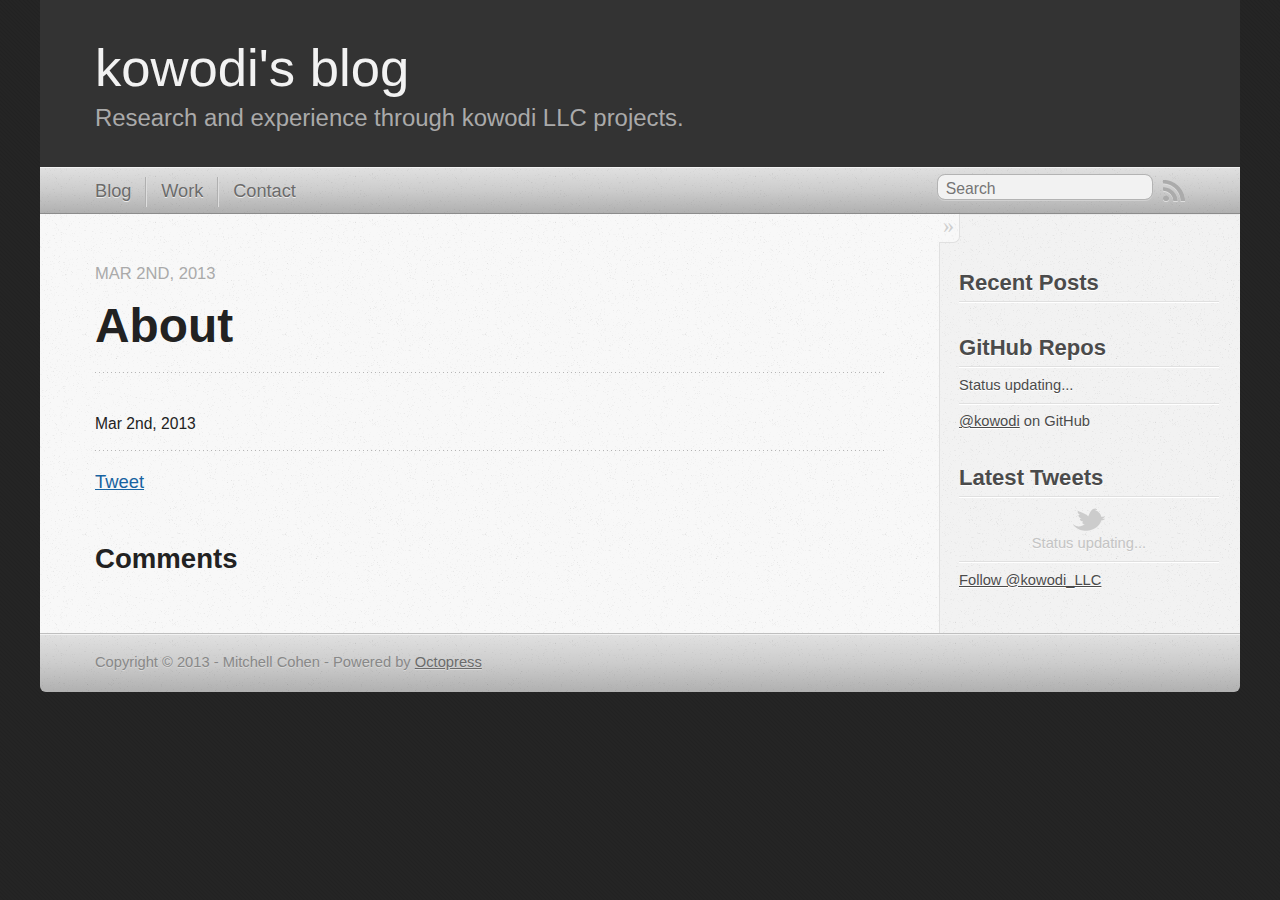
<file: about/index.html>
<!DOCTYPE html>
<!--[if IEMobile 7 ]><html class="no-js iem7"><![endif]-->
<!--[if lt IE 9]><html class="no-js lte-ie8"><![endif]-->
<!--[if (gt IE 8)|(gt IEMobile 7)|!(IEMobile)|!(IE)]><!--><html class="no-js" lang="en"><!--<![endif]-->
<head>
  <meta charset="utf-8">
  <title>about - kowodi's blog</title>
  <meta name="author" content="Mitchell Cohen">

  
  <meta name="description" content="About Mar 2nd, 2013 Mar 2nd, 2013 Tweet Comments Please enable JavaScript to view the comments powered by Disqus. Recent Posts GitHub Repos Status &hellip;">
  

  <!-- http://t.co/dKP3o1e -->
  <meta name="HandheldFriendly" content="True">
  <meta name="MobileOptimized" content="320">
  <meta name="viewport" content="width=device-width, initial-scale=1">

  
  <link rel="canonical" href="http://mac1175.github.com/blog/about/">
  <link href="/favicon.png" rel="icon">
  <link href="/stylesheets/screen.css" media="screen, projection" rel="stylesheet" type="text/css">
  <script src="/javascripts/modernizr-2.0.js"></script>
  <script src="/javascripts/ender.js"></script>
  <script src="/javascripts/octopress.js" type="text/javascript"></script>
  <link href="/atom.xml" rel="alternate" title="kowodi's blog" type="application/atom+xml">
  <!--Fonts from Google"s Web font directory at http://google.com/webfonts -->
<link href='http://fonts.googleapis.com/css?family=Source+Sans+Pro' rel='stylesheet' type='text/css'>
  
  <script type="text/javascript">
    var _gaq = _gaq || [];
    _gaq.push(['_setAccount', 'UA-37659630-1']);
    _gaq.push(['_trackPageview']);

    (function() {
      var ga = document.createElement('script'); ga.type = 'text/javascript'; ga.async = true;
      ga.src = ('https:' == document.location.protocol ? 'https://ssl' : 'http://www') + '.google-analytics.com/ga.js';
      var s = document.getElementsByTagName('script')[0]; s.parentNode.insertBefore(ga, s);
    })();
  </script>


</head>

<body   >
  <header role="banner"><hgroup>
  <h1><a href="/">kowodi's blog</a></h1>
  
    <h2>Research and experience through kowodi LLC projects.</h2>
  
</hgroup>

</header>
  <nav role="navigation"><ul class="subscription" data-subscription="rss">
  <li><a href="/atom.xml" rel="subscribe-rss" title="subscribe via RSS">RSS</a></li>
  
</ul>
  
<form action="http://google.com/search" method="get">
  <fieldset role="search">
    <input type="hidden" name="q" value="site:mac1175.github.com/blog" />
    <input class="search" type="text" name="q" results="0" placeholder="Search"/>
  </fieldset>
</form>
  
<ul class="main-navigation">
  <li><a href="/">Blog</a></li>
  <li><a href="/work">Work</a></li>
  <li><a href="/contact">Contact</a></li>
</ul>

</nav>
  <div id="main">
    <div id="content">
      <div>
<article role="article">
  
  <header>
    <h1 class="entry-title">About</h1>
    <p class="meta">








  


<time datetime="2013-03-02T12:36:00-05:00" pubdate data-updated="true">Mar 2<span>nd</span>, 2013</time></p>
  </header>
  
  

  
    <footer>
      <p class="meta">
        
        








  


<time datetime="2013-03-02T12:36:00-05:00" pubdate data-updated="true">Mar 2<span>nd</span>, 2013</time>
        
      </p>
      
        <div class="sharing">
  
  <a href="http://twitter.com/share" class="twitter-share-button" data-url="http://mac1175.github.com/blog/about/index.html" data-via="kowodi_LLC" data-counturl="http://mac1175.github.com/blog/about/index.html" >Tweet</a>
  
  
  
</div>

      
    </footer>
  
</article>

  <section>
    <h1>Comments</h1>
    <div id="disqus_thread" aria-live="polite"><noscript>Please enable JavaScript to view the <a href="http://disqus.com/?ref_noscript">comments powered by Disqus.</a></noscript>
</div>
  </section>

</div>

<aside class="sidebar">
  
    <section>
  <h1>Recent Posts</h1>
  <ul id="recent_posts">
    
  </ul>
</section>

<section>
  <h1>GitHub Repos</h1>
  <ul id="gh_repos">
    <li class="loading">Status updating...</li>
  </ul>
  
  <a href="https://github.com/kowodi">@kowodi</a> on GitHub
  
  <script type="text/javascript">
    $.domReady(function(){
        if (!window.jXHR){
            var jxhr = document.createElement('script');
            jxhr.type = 'text/javascript';
            jxhr.src = '/javascripts/libs/jXHR.js';
            var s = document.getElementsByTagName('script')[0];
            s.parentNode.insertBefore(jxhr, s);
        }

        github.showRepos({
            user: 'kowodi',
            count: 0,
            skip_forks: true,
            target: '#gh_repos'
        });
    });
  </script>
  <script src="/javascripts/github.js" type="text/javascript"> </script>
</section>


<section>
  <h1>Latest Tweets</h1>
  <ul id="tweets">
    <li class="loading">Status updating...</li>
  </ul>
  <script type="text/javascript">
    $.domReady(function(){
      getTwitterFeed("kowodi_LLC", 4, false);
    });
  </script>
  <script src="/javascripts/twitter.js" type="text/javascript"> </script>
  
    <a href="http://twitter.com/kowodi_LLC" class="twitter-follow-button" data-show-count="false">Follow @kowodi_LLC</a>
  
</section>





  
</aside>


    </div>
  </div>
  <footer role="contentinfo"><p>
  Copyright &copy; 2013 - Mitchell Cohen -
  <span class="credit">Powered by <a href="http://octopress.org">Octopress</a></span>
</p>

</footer>
  

<script type="text/javascript">
      var disqus_shortname = 'kowodill';
      
        
        // var disqus_developer = 1;
        var disqus_identifier = 'http://mac1175.github.com/blog/about/index.html';
        var disqus_url = 'http://mac1175.github.com/blog/about/index.html';
        var disqus_script = 'embed.js';
      
    (function () {
      var dsq = document.createElement('script'); dsq.type = 'text/javascript'; dsq.async = true;
      dsq.src = 'http://' + disqus_shortname + '.disqus.com/' + disqus_script;
      (document.getElementsByTagName('head')[0] || document.getElementsByTagName('body')[0]).appendChild(dsq);
    }());
</script>







  <script type="text/javascript">
    (function(){
      var twitterWidgets = document.createElement('script');
      twitterWidgets.type = 'text/javascript';
      twitterWidgets.async = true;
      twitterWidgets.src = 'http://platform.twitter.com/widgets.js';
      document.getElementsByTagName('head')[0].appendChild(twitterWidgets);
    })();
  </script>





</body>
</html>
</file>
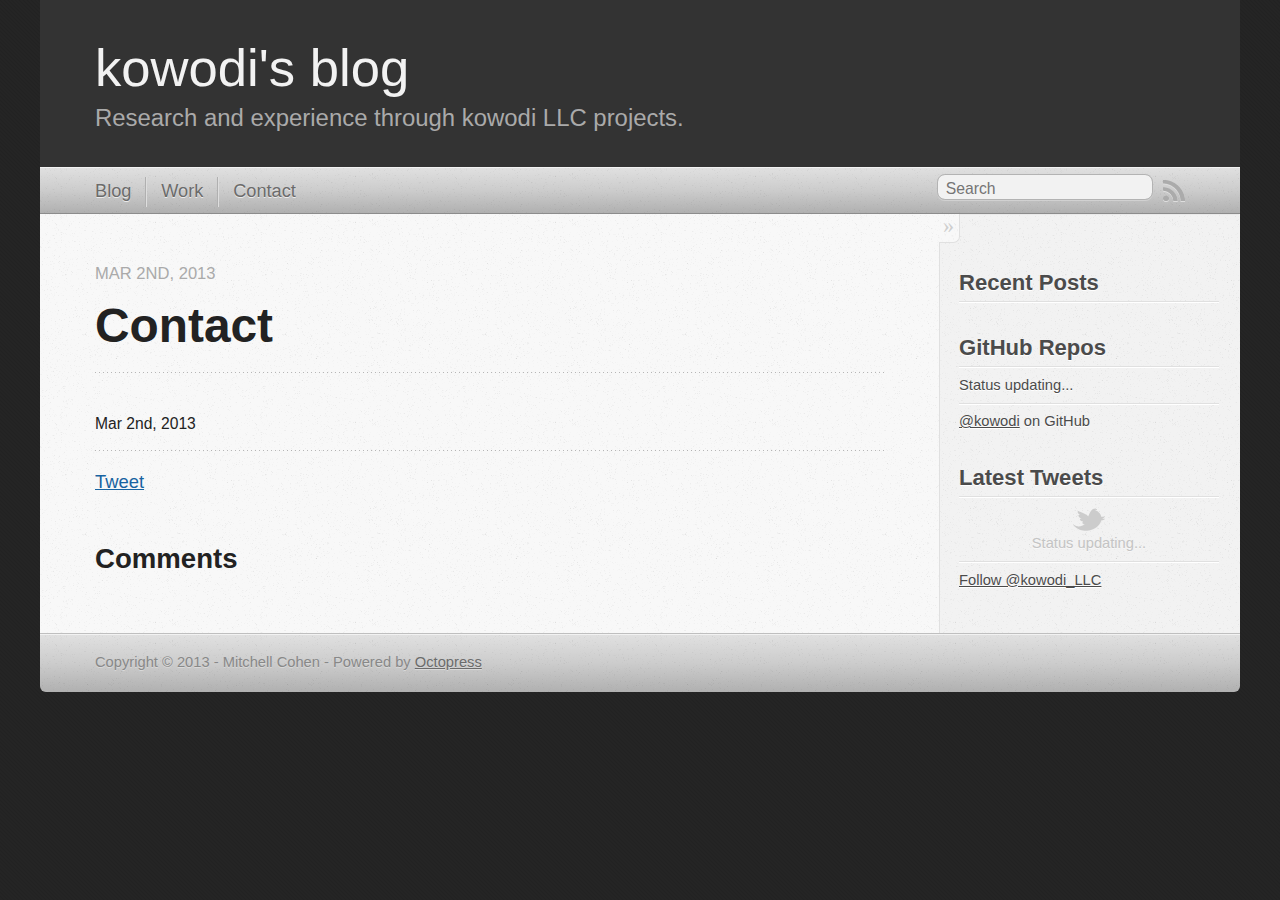
<file: contact/index.html>
<!DOCTYPE html>
<!--[if IEMobile 7 ]><html class="no-js iem7"><![endif]-->
<!--[if lt IE 9]><html class="no-js lte-ie8"><![endif]-->
<!--[if (gt IE 8)|(gt IEMobile 7)|!(IEMobile)|!(IE)]><!--><html class="no-js" lang="en"><!--<![endif]-->
<head>
  <meta charset="utf-8">
  <title>contact - kowodi's blog</title>
  <meta name="author" content="Mitchell Cohen">

  
  <meta name="description" content="Contact Mar 2nd, 2013 Mar 2nd, 2013 Tweet Comments Please enable JavaScript to view the comments powered by Disqus. Recent Posts GitHub Repos Status &hellip;">
  

  <!-- http://t.co/dKP3o1e -->
  <meta name="HandheldFriendly" content="True">
  <meta name="MobileOptimized" content="320">
  <meta name="viewport" content="width=device-width, initial-scale=1">

  
  <link rel="canonical" href="http://mac1175.github.com/blog/contact/">
  <link href="/favicon.png" rel="icon">
  <link href="/stylesheets/screen.css" media="screen, projection" rel="stylesheet" type="text/css">
  <script src="/javascripts/modernizr-2.0.js"></script>
  <script src="/javascripts/ender.js"></script>
  <script src="/javascripts/octopress.js" type="text/javascript"></script>
  <link href="/atom.xml" rel="alternate" title="kowodi's blog" type="application/atom+xml">
  <!--Fonts from Google"s Web font directory at http://google.com/webfonts -->
<link href='http://fonts.googleapis.com/css?family=Source+Sans+Pro' rel='stylesheet' type='text/css'>
  
  <script type="text/javascript">
    var _gaq = _gaq || [];
    _gaq.push(['_setAccount', 'UA-37659630-1']);
    _gaq.push(['_trackPageview']);

    (function() {
      var ga = document.createElement('script'); ga.type = 'text/javascript'; ga.async = true;
      ga.src = ('https:' == document.location.protocol ? 'https://ssl' : 'http://www') + '.google-analytics.com/ga.js';
      var s = document.getElementsByTagName('script')[0]; s.parentNode.insertBefore(ga, s);
    })();
  </script>


</head>

<body   >
  <header role="banner"><hgroup>
  <h1><a href="/">kowodi's blog</a></h1>
  
    <h2>Research and experience through kowodi LLC projects.</h2>
  
</hgroup>

</header>
  <nav role="navigation"><ul class="subscription" data-subscription="rss">
  <li><a href="/atom.xml" rel="subscribe-rss" title="subscribe via RSS">RSS</a></li>
  
</ul>
  
<form action="http://google.com/search" method="get">
  <fieldset role="search">
    <input type="hidden" name="q" value="site:mac1175.github.com/blog" />
    <input class="search" type="text" name="q" results="0" placeholder="Search"/>
  </fieldset>
</form>
  
<ul class="main-navigation">
  <li><a href="/">Blog</a></li>
  <li><a href="/work">Work</a></li>
  <li><a href="/contact">Contact</a></li>
</ul>

</nav>
  <div id="main">
    <div id="content">
      <div>
<article role="article">
  
  <header>
    <h1 class="entry-title">Contact</h1>
    <p class="meta">








  


<time datetime="2013-03-02T16:54:00-05:00" pubdate data-updated="true">Mar 2<span>nd</span>, 2013</time></p>
  </header>
  
  

  
    <footer>
      <p class="meta">
        
        








  


<time datetime="2013-03-02T16:54:00-05:00" pubdate data-updated="true">Mar 2<span>nd</span>, 2013</time>
        
      </p>
      
        <div class="sharing">
  
  <a href="http://twitter.com/share" class="twitter-share-button" data-url="http://mac1175.github.com/blog/contact/index.html" data-via="kowodi_LLC" data-counturl="http://mac1175.github.com/blog/contact/index.html" >Tweet</a>
  
  
  
</div>

      
    </footer>
  
</article>

  <section>
    <h1>Comments</h1>
    <div id="disqus_thread" aria-live="polite"><noscript>Please enable JavaScript to view the <a href="http://disqus.com/?ref_noscript">comments powered by Disqus.</a></noscript>
</div>
  </section>

</div>

<aside class="sidebar">
  
    <section>
  <h1>Recent Posts</h1>
  <ul id="recent_posts">
    
  </ul>
</section>

<section>
  <h1>GitHub Repos</h1>
  <ul id="gh_repos">
    <li class="loading">Status updating...</li>
  </ul>
  
  <a href="https://github.com/kowodi">@kowodi</a> on GitHub
  
  <script type="text/javascript">
    $.domReady(function(){
        if (!window.jXHR){
            var jxhr = document.createElement('script');
            jxhr.type = 'text/javascript';
            jxhr.src = '/javascripts/libs/jXHR.js';
            var s = document.getElementsByTagName('script')[0];
            s.parentNode.insertBefore(jxhr, s);
        }

        github.showRepos({
            user: 'kowodi',
            count: 0,
            skip_forks: true,
            target: '#gh_repos'
        });
    });
  </script>
  <script src="/javascripts/github.js" type="text/javascript"> </script>
</section>


<section>
  <h1>Latest Tweets</h1>
  <ul id="tweets">
    <li class="loading">Status updating...</li>
  </ul>
  <script type="text/javascript">
    $.domReady(function(){
      getTwitterFeed("kowodi_LLC", 4, false);
    });
  </script>
  <script src="/javascripts/twitter.js" type="text/javascript"> </script>
  
    <a href="http://twitter.com/kowodi_LLC" class="twitter-follow-button" data-show-count="false">Follow @kowodi_LLC</a>
  
</section>





  
</aside>


    </div>
  </div>
  <footer role="contentinfo"><p>
  Copyright &copy; 2013 - Mitchell Cohen -
  <span class="credit">Powered by <a href="http://octopress.org">Octopress</a></span>
</p>

</footer>
  

<script type="text/javascript">
      var disqus_shortname = 'kowodill';
      
        
        // var disqus_developer = 1;
        var disqus_identifier = 'http://mac1175.github.com/blog/contact/index.html';
        var disqus_url = 'http://mac1175.github.com/blog/contact/index.html';
        var disqus_script = 'embed.js';
      
    (function () {
      var dsq = document.createElement('script'); dsq.type = 'text/javascript'; dsq.async = true;
      dsq.src = 'http://' + disqus_shortname + '.disqus.com/' + disqus_script;
      (document.getElementsByTagName('head')[0] || document.getElementsByTagName('body')[0]).appendChild(dsq);
    }());
</script>







  <script type="text/javascript">
    (function(){
      var twitterWidgets = document.createElement('script');
      twitterWidgets.type = 'text/javascript';
      twitterWidgets.async = true;
      twitterWidgets.src = 'http://platform.twitter.com/widgets.js';
      document.getElementsByTagName('head')[0].appendChild(twitterWidgets);
    })();
  </script>





</body>
</html>
</file>
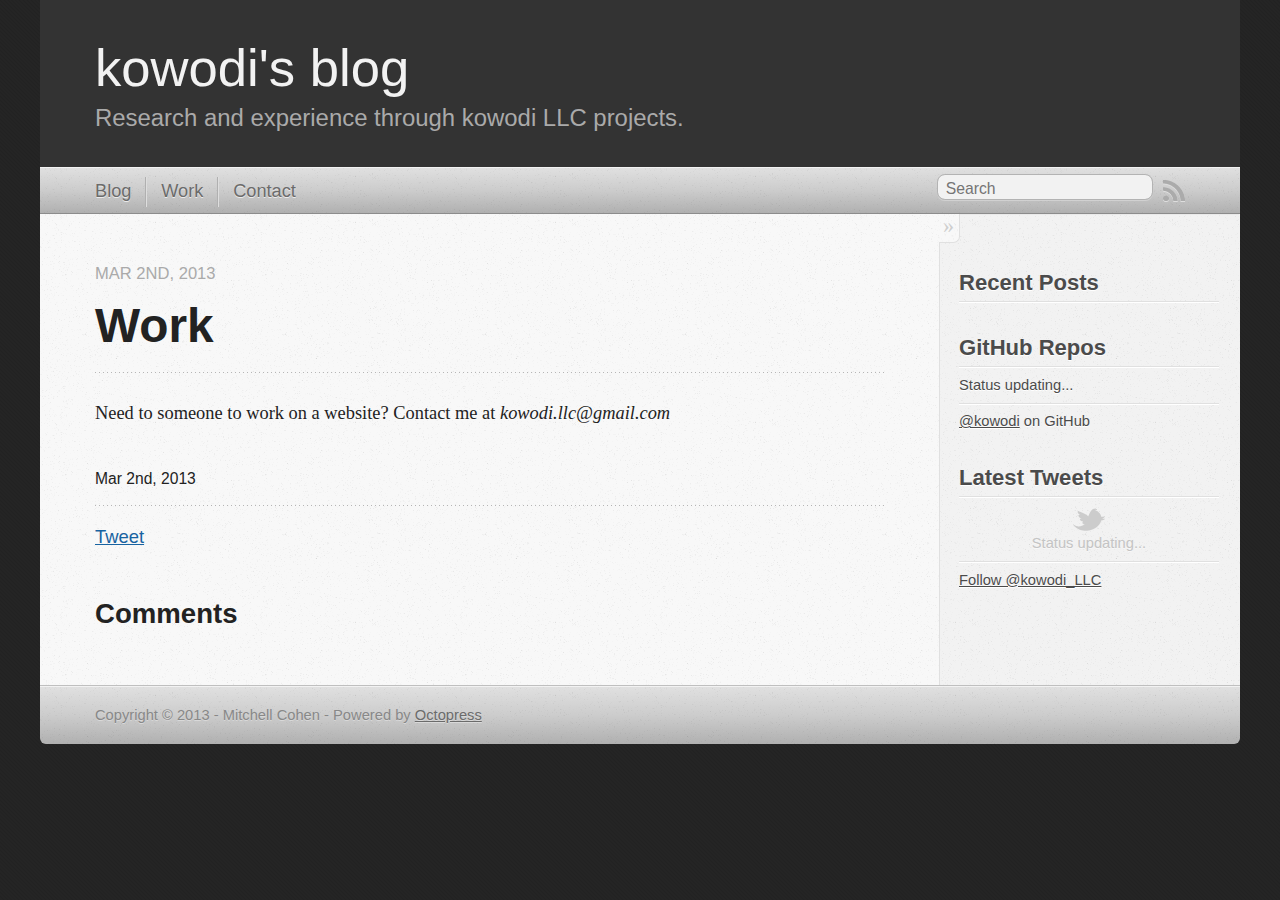
<file: work/index.html>
<!DOCTYPE html>
<!--[if IEMobile 7 ]><html class="no-js iem7"><![endif]-->
<!--[if lt IE 9]><html class="no-js lte-ie8"><![endif]-->
<!--[if (gt IE 8)|(gt IEMobile 7)|!(IEMobile)|!(IE)]><!--><html class="no-js" lang="en"><!--<![endif]-->
<head>
  <meta charset="utf-8">
  <title>work - kowodi's blog</title>
  <meta name="author" content="Mitchell Cohen">

  
  <meta name="description" content="Work Mar 2nd, 2013 Need to someone to work on a website? Contact me at
kowodi.llc@gmail.com Mar 2nd, 2013 Tweet Comments Please enable JavaScript to &hellip;">
  

  <!-- http://t.co/dKP3o1e -->
  <meta name="HandheldFriendly" content="True">
  <meta name="MobileOptimized" content="320">
  <meta name="viewport" content="width=device-width, initial-scale=1">

  
  <link rel="canonical" href="http://mac1175.github.com/blog/work/">
  <link href="/favicon.png" rel="icon">
  <link href="/stylesheets/screen.css" media="screen, projection" rel="stylesheet" type="text/css">
  <script src="/javascripts/modernizr-2.0.js"></script>
  <script src="/javascripts/ender.js"></script>
  <script src="/javascripts/octopress.js" type="text/javascript"></script>
  <link href="/atom.xml" rel="alternate" title="kowodi's blog" type="application/atom+xml">
  <!--Fonts from Google"s Web font directory at http://google.com/webfonts -->
<link href='http://fonts.googleapis.com/css?family=Source+Sans+Pro' rel='stylesheet' type='text/css'>
  
  <script type="text/javascript">
    var _gaq = _gaq || [];
    _gaq.push(['_setAccount', 'UA-37659630-1']);
    _gaq.push(['_trackPageview']);

    (function() {
      var ga = document.createElement('script'); ga.type = 'text/javascript'; ga.async = true;
      ga.src = ('https:' == document.location.protocol ? 'https://ssl' : 'http://www') + '.google-analytics.com/ga.js';
      var s = document.getElementsByTagName('script')[0]; s.parentNode.insertBefore(ga, s);
    })();
  </script>


</head>

<body   >
  <header role="banner"><hgroup>
  <h1><a href="/">kowodi's blog</a></h1>
  
    <h2>Research and experience through kowodi LLC projects.</h2>
  
</hgroup>

</header>
  <nav role="navigation"><ul class="subscription" data-subscription="rss">
  <li><a href="/atom.xml" rel="subscribe-rss" title="subscribe via RSS">RSS</a></li>
  
</ul>
  
<form action="http://google.com/search" method="get">
  <fieldset role="search">
    <input type="hidden" name="q" value="site:mac1175.github.com/blog" />
    <input class="search" type="text" name="q" results="0" placeholder="Search"/>
  </fieldset>
</form>
  
<ul class="main-navigation">
  <li><a href="/">Blog</a></li>
  <li><a href="/work">Work</a></li>
  <li><a href="/contact">Contact</a></li>
</ul>

</nav>
  <div id="main">
    <div id="content">
      <div>
<article role="article">
  
  <header>
    <h1 class="entry-title">Work</h1>
    <p class="meta">








  


<time datetime="2013-03-02T16:53:00-05:00" pubdate data-updated="true">Mar 2<span>nd</span>, 2013</time></p>
  </header>
  
  <p>Need to someone to work on a website? Contact me at
<em>kowodi.llc@gmail.com</em></p>

  
    <footer>
      <p class="meta">
        
        








  


<time datetime="2013-03-02T16:53:00-05:00" pubdate data-updated="true">Mar 2<span>nd</span>, 2013</time>
        
      </p>
      
        <div class="sharing">
  
  <a href="http://twitter.com/share" class="twitter-share-button" data-url="http://mac1175.github.com/blog/work/index.html" data-via="kowodi_LLC" data-counturl="http://mac1175.github.com/blog/work/index.html" >Tweet</a>
  
  
  
</div>

      
    </footer>
  
</article>

  <section>
    <h1>Comments</h1>
    <div id="disqus_thread" aria-live="polite"><noscript>Please enable JavaScript to view the <a href="http://disqus.com/?ref_noscript">comments powered by Disqus.</a></noscript>
</div>
  </section>

</div>

<aside class="sidebar">
  
    <section>
  <h1>Recent Posts</h1>
  <ul id="recent_posts">
    
  </ul>
</section>

<section>
  <h1>GitHub Repos</h1>
  <ul id="gh_repos">
    <li class="loading">Status updating...</li>
  </ul>
  
  <a href="https://github.com/kowodi">@kowodi</a> on GitHub
  
  <script type="text/javascript">
    $.domReady(function(){
        if (!window.jXHR){
            var jxhr = document.createElement('script');
            jxhr.type = 'text/javascript';
            jxhr.src = '/javascripts/libs/jXHR.js';
            var s = document.getElementsByTagName('script')[0];
            s.parentNode.insertBefore(jxhr, s);
        }

        github.showRepos({
            user: 'kowodi',
            count: 0,
            skip_forks: true,
            target: '#gh_repos'
        });
    });
  </script>
  <script src="/javascripts/github.js" type="text/javascript"> </script>
</section>


<section>
  <h1>Latest Tweets</h1>
  <ul id="tweets">
    <li class="loading">Status updating...</li>
  </ul>
  <script type="text/javascript">
    $.domReady(function(){
      getTwitterFeed("kowodi_LLC", 4, false);
    });
  </script>
  <script src="/javascripts/twitter.js" type="text/javascript"> </script>
  
    <a href="http://twitter.com/kowodi_LLC" class="twitter-follow-button" data-show-count="false">Follow @kowodi_LLC</a>
  
</section>





  
</aside>


    </div>
  </div>
  <footer role="contentinfo"><p>
  Copyright &copy; 2013 - Mitchell Cohen -
  <span class="credit">Powered by <a href="http://octopress.org">Octopress</a></span>
</p>

</footer>
  

<script type="text/javascript">
      var disqus_shortname = 'kowodill';
      
        
        // var disqus_developer = 1;
        var disqus_identifier = 'http://mac1175.github.com/blog/work/index.html';
        var disqus_url = 'http://mac1175.github.com/blog/work/index.html';
        var disqus_script = 'embed.js';
      
    (function () {
      var dsq = document.createElement('script'); dsq.type = 'text/javascript'; dsq.async = true;
      dsq.src = 'http://' + disqus_shortname + '.disqus.com/' + disqus_script;
      (document.getElementsByTagName('head')[0] || document.getElementsByTagName('body')[0]).appendChild(dsq);
    }());
</script>







  <script type="text/javascript">
    (function(){
      var twitterWidgets = document.createElement('script');
      twitterWidgets.type = 'text/javascript';
      twitterWidgets.async = true;
      twitterWidgets.src = 'http://platform.twitter.com/widgets.js';
      document.getElementsByTagName('head')[0].appendChild(twitterWidgets);
    })();
  </script>





</body>
</html>
</file>
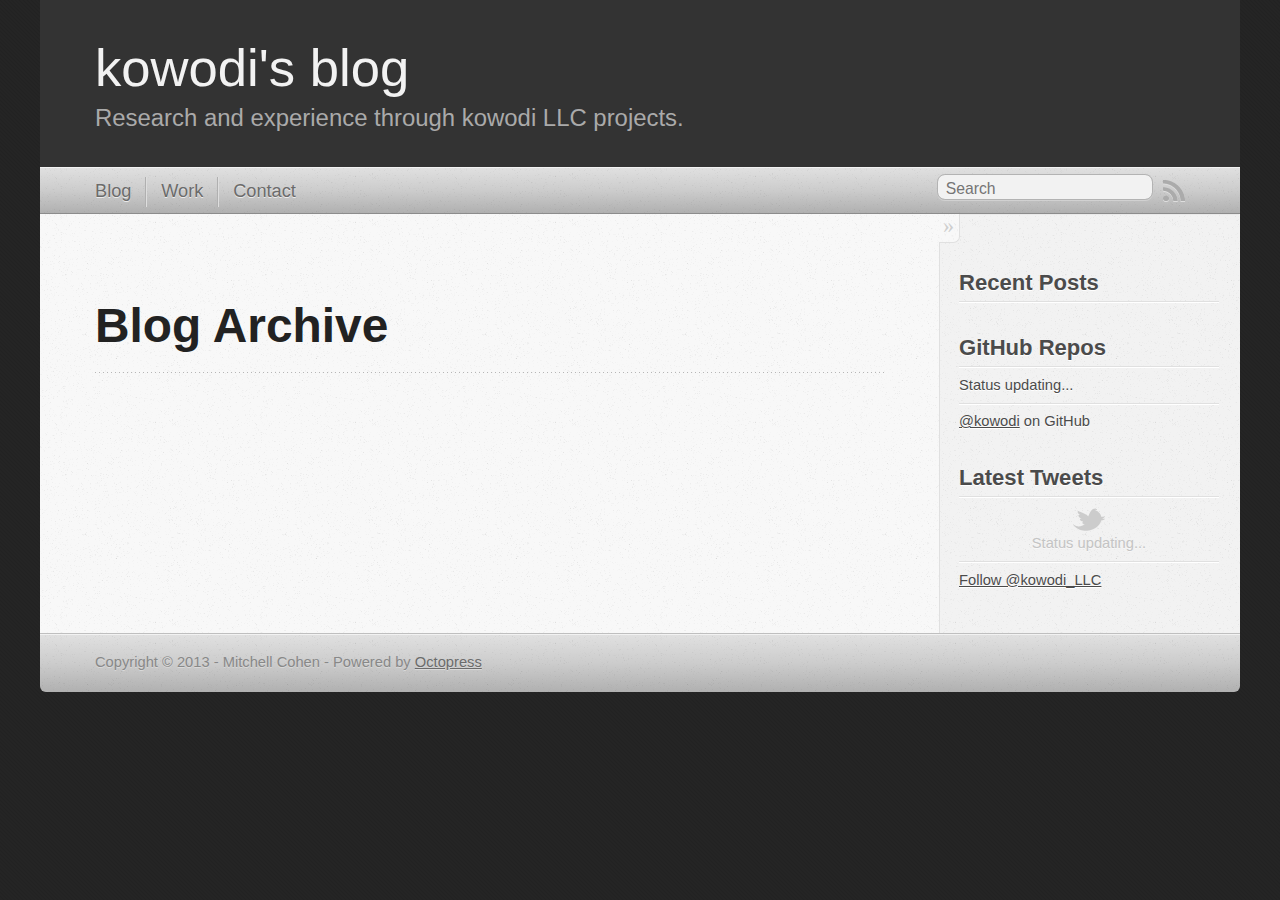
<file: blog/archives/index.html>
<!DOCTYPE html>
<!--[if IEMobile 7 ]><html class="no-js iem7"><![endif]-->
<!--[if lt IE 9]><html class="no-js lte-ie8"><![endif]-->
<!--[if (gt IE 8)|(gt IEMobile 7)|!(IEMobile)|!(IE)]><!--><html class="no-js" lang="en"><!--<![endif]-->
<head>
  <meta charset="utf-8">
  <title>Blog Archive - kowodi's blog</title>
  <meta name="author" content="Mitchell Cohen">

  
  <meta name="description" content="Blog Archive Recent Posts GitHub Repos Status updating... @kowodi on GitHub $.domReady(function(){ if (!window.jXHR){ var jxhr = document. &hellip;">
  

  <!-- http://t.co/dKP3o1e -->
  <meta name="HandheldFriendly" content="True">
  <meta name="MobileOptimized" content="320">
  <meta name="viewport" content="width=device-width, initial-scale=1">

  
  <link rel="canonical" href="http://mac1175.github.com/blog/blog/archives/">
  <link href="/favicon.png" rel="icon">
  <link href="/stylesheets/screen.css" media="screen, projection" rel="stylesheet" type="text/css">
  <script src="/javascripts/modernizr-2.0.js"></script>
  <script src="/javascripts/ender.js"></script>
  <script src="/javascripts/octopress.js" type="text/javascript"></script>
  <link href="/atom.xml" rel="alternate" title="kowodi's blog" type="application/atom+xml">
  <!--Fonts from Google"s Web font directory at http://google.com/webfonts -->
<link href='http://fonts.googleapis.com/css?family=Source+Sans+Pro' rel='stylesheet' type='text/css'>
  
  <script type="text/javascript">
    var _gaq = _gaq || [];
    _gaq.push(['_setAccount', 'UA-37659630-1']);
    _gaq.push(['_trackPageview']);

    (function() {
      var ga = document.createElement('script'); ga.type = 'text/javascript'; ga.async = true;
      ga.src = ('https:' == document.location.protocol ? 'https://ssl' : 'http://www') + '.google-analytics.com/ga.js';
      var s = document.getElementsByTagName('script')[0]; s.parentNode.insertBefore(ga, s);
    })();
  </script>


</head>

<body   >
  <header role="banner"><hgroup>
  <h1><a href="/">kowodi's blog</a></h1>
  
    <h2>Research and experience through kowodi LLC projects.</h2>
  
</hgroup>

</header>
  <nav role="navigation"><ul class="subscription" data-subscription="rss">
  <li><a href="/atom.xml" rel="subscribe-rss" title="subscribe via RSS">RSS</a></li>
  
</ul>
  
<form action="http://google.com/search" method="get">
  <fieldset role="search">
    <input type="hidden" name="q" value="site:mac1175.github.com/blog" />
    <input class="search" type="text" name="q" results="0" placeholder="Search"/>
  </fieldset>
</form>
  
<ul class="main-navigation">
  <li><a href="/">Blog</a></li>
  <li><a href="/work">Work</a></li>
  <li><a href="/contact">Contact</a></li>
</ul>

</nav>
  <div id="main">
    <div id="content">
      <div>
<article role="article">
  
  <header>
    <h1 class="entry-title">Blog Archive</h1>
    
  </header>
  
  <div id="blog-archives">

</div>

  
</article>

</div>

<aside class="sidebar">
  
    <section>
  <h1>Recent Posts</h1>
  <ul id="recent_posts">
    
  </ul>
</section>

<section>
  <h1>GitHub Repos</h1>
  <ul id="gh_repos">
    <li class="loading">Status updating...</li>
  </ul>
  
  <a href="https://github.com/kowodi">@kowodi</a> on GitHub
  
  <script type="text/javascript">
    $.domReady(function(){
        if (!window.jXHR){
            var jxhr = document.createElement('script');
            jxhr.type = 'text/javascript';
            jxhr.src = '/javascripts/libs/jXHR.js';
            var s = document.getElementsByTagName('script')[0];
            s.parentNode.insertBefore(jxhr, s);
        }

        github.showRepos({
            user: 'kowodi',
            count: 0,
            skip_forks: true,
            target: '#gh_repos'
        });
    });
  </script>
  <script src="/javascripts/github.js" type="text/javascript"> </script>
</section>


<section>
  <h1>Latest Tweets</h1>
  <ul id="tweets">
    <li class="loading">Status updating...</li>
  </ul>
  <script type="text/javascript">
    $.domReady(function(){
      getTwitterFeed("kowodi_LLC", 4, false);
    });
  </script>
  <script src="/javascripts/twitter.js" type="text/javascript"> </script>
  
    <a href="http://twitter.com/kowodi_LLC" class="twitter-follow-button" data-show-count="false">Follow @kowodi_LLC</a>
  
</section>





  
</aside>


    </div>
  </div>
  <footer role="contentinfo"><p>
  Copyright &copy; 2013 - Mitchell Cohen -
  <span class="credit">Powered by <a href="http://octopress.org">Octopress</a></span>
</p>

</footer>
  

<script type="text/javascript">
      var disqus_shortname = 'kowodill';
      
        
        var disqus_script = 'count.js';
      
    (function () {
      var dsq = document.createElement('script'); dsq.type = 'text/javascript'; dsq.async = true;
      dsq.src = 'http://' + disqus_shortname + '.disqus.com/' + disqus_script;
      (document.getElementsByTagName('head')[0] || document.getElementsByTagName('body')[0]).appendChild(dsq);
    }());
</script>







  <script type="text/javascript">
    (function(){
      var twitterWidgets = document.createElement('script');
      twitterWidgets.type = 'text/javascript';
      twitterWidgets.async = true;
      twitterWidgets.src = 'http://platform.twitter.com/widgets.js';
      document.getElementsByTagName('head')[0].appendChild(twitterWidgets);
    })();
  </script>





</body>
</html>
</file>
<file: stylesheets/screen.css>
html,body,div,span,applet,object,iframe,h1,h2,h3,h4,h5,h6,p,blockquote,pre,a,abbr,acronym,address,big,cite,code,del,dfn,em,img,ins,kbd,q,s,samp,small,strike,strong,sub,sup,tt,var,b,u,i,center,dl,dt,dd,ol,ul,li,fieldset,form,label,legend,table,caption,tbody,tfoot,thead,tr,th,td,article,aside,canvas,details,embed,figure,figcaption,footer,header,hgroup,menu,nav,output,ruby,section,summary,time,mark,audio,video{margin:0;padding:0;border:0;font:inherit;font-size:100%;vertical-align:baseline}html{line-height:1}ol,ul{list-style:none}table{border-collapse:collapse;border-spacing:0}caption,th,td{text-align:left;font-weight:normal;vertical-align:middle}q,blockquote{quotes:none}q:before,q:after,blockquote:before,blockquote:after{content:"";content:none}a img{border:none}article,aside,details,figcaption,figure,footer,header,hgroup,menu,nav,section,summary{display:block}article,aside,details,figcaption,figure,footer,header,hgroup,menu,nav,section,summary{display:block}a{color:#1863a1}a:visited{color:#751590}a:focus{color:#0181eb}a:hover{color:#0181eb}a:active{color:#01579f}aside.sidebar a{color:#1863a1}aside.sidebar a:focus{color:#0181eb}aside.sidebar a:hover{color:#0181eb}aside.sidebar a:active{color:#01579f}a{-webkit-transition:color 0.3s;-moz-transition:color 0.3s;-o-transition:color 0.3s;transition:color 0.3s}html{background:#252525 url('/images/line-tile.png?1362274548') top left}body>div{background:#f2f2f2 url('/images/noise.png?1362274548') top left;border-bottom:1px solid #bfbfbf}body>div>div{background:#f8f8f8 url('/images/noise.png?1362274548') top left;border-right:1px solid #e0e0e0}.heading,body>header h1,h1,h2,h3,h4,h5,h6{font-family:"PT Serif","Georgia","Helvetica Neue",Arial,sans-serif}.sans,body>header h2,article header p.meta,article>footer,#content .blog-index footer,html .gist .gist-file .gist-meta,#blog-archives a.category,#blog-archives time,aside.sidebar section,body>footer{font-family:"PT Sans","Helvetica Neue",Arial,sans-serif}.serif,body,#content .blog-index a[rel=full-article]{font-family:"PT Serif",Georgia,Times,"Times New Roman",serif}.mono,pre,code,tt,p code,li code{font-family:Menlo,Monaco,"Andale Mono","lucida console","Courier New",monospace}body>header h1{font-size:2.2em;font-family:"PT Serif","Georgia","Helvetica Neue",Arial,sans-serif;font-weight:normal;line-height:1.2em;margin-bottom:0.6667em}body>header h2{font-family:"PT Serif","Georgia","Helvetica Neue",Arial,sans-serif}body{line-height:1.5em;color:#222}h1{font-size:2.2em;line-height:1.2em}@media only screen and (min-width: 992px){body{font-size:1.15em}h1{font-size:2.6em;line-height:1.2em}}h1,h2,h3,h4,h5,h6{text-rendering:optimizelegibility;margin-bottom:1em;font-weight:bold}h2,section h1{font-size:1.5em}h3,section h2,section section h1{font-size:1.3em}h4,section h3,section section h2,section section section h1{font-size:1em}h5,section h4,section section h3{font-size:.9em}h6,section h5,section section h4,section section section h3{font-size:.8em}p,blockquote,ul,ol{margin-bottom:1.5em}ul{list-style-type:disc}ul ul{list-style-type:circle;margin-bottom:0px}ul ul ul{list-style-type:square;margin-bottom:0px}ol{list-style-type:decimal}ol ol{list-style-type:lower-alpha;margin-bottom:0px}ol ol ol{list-style-type:lower-roman;margin-bottom:0px}ul,ul ul,ul ol,ol,ol ul,ol ol{margin-left:1.3em}strong{font-weight:bold}em{font-style:italic}sup,sub{font-size:0.8em;position:relative;display:inline-block}sup{top:-0.5em}sub{bottom:-0.5em}q{font-style:italic}q:before{content:"\201C"}q:after{content:"\201D"}em,dfn{font-style:italic}strong,dfn{font-weight:bold}del,s{text-decoration:line-through}abbr,acronym{border-bottom:1px dotted;cursor:help}sub,sup{line-height:0}hr{margin-bottom:0.2em}small{font-size:.8em}big{font-size:1.2em}blockquote{font-style:italic;position:relative;font-size:1.2em;line-height:1.5em;padding-left:1em;border-left:4px solid rgba(170,170,170,0.5)}blockquote cite{font-style:italic}blockquote cite a{color:#aaa !important;word-wrap:break-word}blockquote cite:before{content:'\2014';padding-right:.3em;padding-left:.3em;color:#aaa}@media only screen and (min-width: 992px){blockquote{padding-left:1.5em;border-left-width:4px}}.pullquote-right:before,.pullquote-left:before{padding:0;border:none;content:attr(data-pullquote);float:right;width:45%;margin:.5em 0 1em 1.5em;position:relative;top:7px;font-size:1.4em;line-height:1.45em}.pullquote-left:before{float:left;margin:.5em 1.5em 1em 0}.force-wrap,article a,aside.sidebar a{white-space:-moz-pre-wrap;white-space:-pre-wrap;white-space:-o-pre-wrap;white-space:pre-wrap;word-wrap:break-word}.group,body>header,body>nav,body>footer,body #content>article,body #content>div>article,body #content>div>section,body div.pagination,aside.sidebar,#main,#content,.sidebar{*zoom:1}.group:after,body>header:after,body>nav:after,body>footer:after,body #content>article:after,body #content>div>article:after,body #content>div>section:after,body div.pagination:after,aside.sidebar:after,#main:after,#content:after,.sidebar:after{content:"";display:table;clear:both}body{-webkit-text-size-adjust:none;max-width:1200px;position:relative;margin:0 auto}body>header,body>nav,body>footer,body #content>article,body #content>div>article,body #content>div>section{padding-left:18px;padding-right:18px}@media only screen and (min-width: 480px){body>header,body>nav,body>footer,body #content>article,body #content>div>article,body #content>div>section{padding-left:25px;padding-right:25px}}@media only screen and (min-width: 768px){body>header,body>nav,body>footer,body #content>article,body #content>div>article,body #content>div>section{padding-left:35px;padding-right:35px}}@media only screen and (min-width: 992px){body>header,body>nav,body>footer,body #content>article,body #content>div>article,body #content>div>section{padding-left:55px;padding-right:55px}}body div.pagination{margin-left:18px;margin-right:18px}@media only screen and (min-width: 480px){body div.pagination{margin-left:25px;margin-right:25px}}@media only screen and (min-width: 768px){body div.pagination{margin-left:35px;margin-right:35px}}@media only screen and (min-width: 992px){body div.pagination{margin-left:55px;margin-right:55px}}body>header{font-size:1em;padding-top:1.5em;padding-bottom:1.5em}#content{overflow:hidden}#content>div,#content>article{width:100%}aside.sidebar{float:none;padding:0 18px 1px;background-color:#f7f7f7;border-top:1px solid #e0e0e0}.flex-content,article img,article video,article .flash-video,aside.sidebar img{max-width:100%;height:auto}.basic-alignment.left,article img.left,article video.left,article .left.flash-video,aside.sidebar img.left{float:left;margin-right:1.5em}.basic-alignment.right,article img.right,article video.right,article .right.flash-video,aside.sidebar img.right{float:right;margin-left:1.5em}.basic-alignment.center,article img.center,article video.center,article .center.flash-video,aside.sidebar img.center{display:block;margin:0 auto 1.5em}.basic-alignment.left,article img.left,article video.left,article .left.flash-video,aside.sidebar img.left,.basic-alignment.right,article img.right,article video.right,article .right.flash-video,aside.sidebar img.right{margin-bottom:.8em}.toggle-sidebar,.no-sidebar .toggle-sidebar{display:none}@media only screen and (min-width: 750px){body.sidebar-footer aside.sidebar{float:none;width:auto;clear:left;margin:0;padding:0 35px 1px;background-color:#f7f7f7;border-top:1px solid #eaeaea}body.sidebar-footer aside.sidebar section.odd,body.sidebar-footer aside.sidebar section.even{float:left;width:48%}body.sidebar-footer aside.sidebar section.odd{margin-left:0}body.sidebar-footer aside.sidebar section.even{margin-left:4%}body.sidebar-footer aside.sidebar.thirds section{width:30%;margin-left:5%}body.sidebar-footer aside.sidebar.thirds section.first{margin-left:0;clear:both}}body.sidebar-footer #content{margin-right:0px}body.sidebar-footer .toggle-sidebar{display:none}@media only screen and (min-width: 550px){body>header{font-size:1em}}@media only screen and (min-width: 750px){aside.sidebar{float:none;width:auto;clear:left;margin:0;padding:0 35px 1px;background-color:#f7f7f7;border-top:1px solid #eaeaea}aside.sidebar section.odd,aside.sidebar section.even{float:left;width:48%}aside.sidebar section.odd{margin-left:0}aside.sidebar section.even{margin-left:4%}aside.sidebar.thirds section{width:30%;margin-left:5%}aside.sidebar.thirds section.first{margin-left:0;clear:both}}@media only screen and (min-width: 768px){body{-webkit-text-size-adjust:auto}body>header{font-size:1.2em}#main{padding:0;margin:0 auto}#content{overflow:visible;margin-right:240px;position:relative}.no-sidebar #content{margin-right:0;border-right:0}.collapse-sidebar #content{margin-right:20px}#content>div,#content>article{padding-top:17.5px;padding-bottom:17.5px;float:left}aside.sidebar{width:210px;padding:0 15px 15px;background:none;clear:none;float:left;margin:0 -100% 0 0}aside.sidebar section{width:auto;margin-left:0}aside.sidebar section.odd,aside.sidebar section.even{float:none;width:auto;margin-left:0}.collapse-sidebar aside.sidebar{float:none;width:auto;clear:left;margin:0;padding:0 35px 1px;background-color:#f7f7f7;border-top:1px solid #eaeaea}.collapse-sidebar aside.sidebar section.odd,.collapse-sidebar aside.sidebar section.even{float:left;width:48%}.collapse-sidebar aside.sidebar section.odd{margin-left:0}.collapse-sidebar aside.sidebar section.even{margin-left:4%}.collapse-sidebar aside.sidebar.thirds section{width:30%;margin-left:5%}.collapse-sidebar aside.sidebar.thirds section.first{margin-left:0;clear:both}}@media only screen and (min-width: 992px){body>header{font-size:1.3em}#content{margin-right:300px}#content>div,#content>article{padding-top:27.5px;padding-bottom:27.5px}aside.sidebar{width:260px;padding:1.2em 20px 20px}.collapse-sidebar aside.sidebar{padding-left:55px;padding-right:55px}}@media only screen and (min-width: 768px){ul,ol{margin-left:0}}body>header{background:#333}body>header h1{display:inline-block;margin:0}body>header h1 a,body>header h1 a:visited,body>header h1 a:hover{color:#f2f2f2;text-decoration:none}body>header h2{margin:.2em 0 0;font-size:1em;color:#aaa;font-weight:normal}body>nav{position:relative;background-color:#ccc;background:url('/images/noise.png?1362274548'),-webkit-gradient(linear, 50% 0%, 50% 100%, color-stop(0%, #e0e0e0), color-stop(50%, #cccccc), color-stop(100%, #b0b0b0));background:url('/images/noise.png?1362274548'),-webkit-linear-gradient(#e0e0e0,#cccccc,#b0b0b0);background:url('/images/noise.png?1362274548'),-moz-linear-gradient(#e0e0e0,#cccccc,#b0b0b0);background:url('/images/noise.png?1362274548'),-o-linear-gradient(#e0e0e0,#cccccc,#b0b0b0);background:url('/images/noise.png?1362274548'),linear-gradient(#e0e0e0,#cccccc,#b0b0b0);border-top:1px solid #f2f2f2;border-bottom:1px solid #8c8c8c;padding-top:.35em;padding-bottom:.35em}body>nav form{-webkit-background-clip:padding;-moz-background-clip:padding;background-clip:padding-box;margin:0;padding:0}body>nav form .search{padding:.3em .5em 0;font-size:.85em;font-family:"PT Sans","Helvetica Neue",Arial,sans-serif;line-height:1.1em;width:95%;-webkit-border-radius:0.5em;-moz-border-radius:0.5em;-ms-border-radius:0.5em;-o-border-radius:0.5em;border-radius:0.5em;-webkit-background-clip:padding;-moz-background-clip:padding;background-clip:padding-box;-webkit-box-shadow:#d1d1d1 0 1px;-moz-box-shadow:#d1d1d1 0 1px;box-shadow:#d1d1d1 0 1px;background-color:#f2f2f2;border:1px solid #b3b3b3;color:#888}body>nav form .search:focus{color:#444;border-color:#80b1df;-webkit-box-shadow:#80b1df 0 0 4px,#80b1df 0 0 3px inset;-moz-box-shadow:#80b1df 0 0 4px,#80b1df 0 0 3px inset;box-shadow:#80b1df 0 0 4px,#80b1df 0 0 3px inset;background-color:#fff;outline:none}body>nav fieldset[role=search]{float:right;width:48%}body>nav fieldset.mobile-nav{float:left;width:48%}body>nav fieldset.mobile-nav select{width:100%;font-size:.8em;border:1px solid #888}body>nav ul{display:none}@media only screen and (min-width: 550px){body>nav{font-size:.9em}body>nav ul{margin:0;padding:0;border:0;overflow:hidden;*zoom:1;float:left;display:block;padding-top:.15em}body>nav ul li{list-style-image:none;list-style-type:none;margin-left:0;white-space:nowrap;display:inline;float:left;padding-left:0;padding-right:0}body>nav ul li:first-child,body>nav ul li.first{padding-left:0}body>nav ul li:last-child{padding-right:0}body>nav ul li.last{padding-right:0}body>nav ul.subscription{margin-left:.8em;float:right}body>nav ul.subscription li:last-child a{padding-right:0}body>nav ul li{margin:0}body>nav a{color:#6b6b6b;font-family:"PT Sans","Helvetica Neue",Arial,sans-serif;text-shadow:#ebebeb 0 1px;float:left;text-decoration:none;font-size:1.1em;padding:.1em 0;line-height:1.5em}body>nav a:visited{color:#6b6b6b}body>nav a:hover{color:#2b2b2b}body>nav li+li{border-left:1px solid #b0b0b0;margin-left:.8em}body>nav li+li a{padding-left:.8em;border-left:1px solid #dedede}body>nav form{float:right;text-align:left;padding-left:.8em;width:175px}body>nav form .search{width:93%;font-size:.95em;line-height:1.2em}body>nav ul[data-subscription$=email]+form{width:97px}body>nav ul[data-subscription$=email]+form .search{width:91%}body>nav fieldset.mobile-nav{display:none}body>nav fieldset[role=search]{width:99%}}@media only screen and (min-width: 992px){body>nav form{width:215px}body>nav ul[data-subscription$=email]+form{width:147px}}.no-placeholder body>nav .search{background:#f2f2f2 url('/images/search.png?1362274548') 0.3em 0.25em no-repeat;text-indent:1.3em}@media only screen and (min-width: 550px){.maskImage body>nav ul[data-subscription$=email]+form{width:123px}}@media only screen and (min-width: 992px){.maskImage body>nav ul[data-subscription$=email]+form{width:173px}}.maskImage ul.subscription{position:relative;top:.2em}.maskImage ul.subscription li,.maskImage ul.subscription a{border:0;padding:0}.maskImage a[rel=subscribe-rss]{position:relative;top:0px;text-indent:-999999em;background-color:#dedede;border:0;padding:0}.maskImage a[rel=subscribe-rss],.maskImage a[rel=subscribe-rss]:after{-webkit-mask-image:url('/images/rss.png?1362274548');-moz-mask-image:url('/images/rss.png?1362274548');-ms-mask-image:url('/images/rss.png?1362274548');-o-mask-image:url('/images/rss.png?1362274548');mask-image:url('/images/rss.png?1362274548');-webkit-mask-repeat:no-repeat;-moz-mask-repeat:no-repeat;-ms-mask-repeat:no-repeat;-o-mask-repeat:no-repeat;mask-repeat:no-repeat;width:22px;height:22px}.maskImage a[rel=subscribe-rss]:after{content:"";position:absolute;top:-1px;left:0;background-color:#ababab}.maskImage a[rel=subscribe-rss]:hover:after{background-color:#9e9e9e}.maskImage a[rel=subscribe-email]{position:relative;top:0px;text-indent:-999999em;background-color:#dedede;border:0;padding:0}.maskImage a[rel=subscribe-email],.maskImage a[rel=subscribe-email]:after{-webkit-mask-image:url('/images/email.png?1362274548');-moz-mask-image:url('/images/email.png?1362274548');-ms-mask-image:url('/images/email.png?1362274548');-o-mask-image:url('/images/email.png?1362274548');mask-image:url('/images/email.png?1362274548');-webkit-mask-repeat:no-repeat;-moz-mask-repeat:no-repeat;-ms-mask-repeat:no-repeat;-o-mask-repeat:no-repeat;mask-repeat:no-repeat;width:28px;height:22px}.maskImage a[rel=subscribe-email]:after{content:"";position:absolute;top:-1px;left:0;background-color:#ababab}.maskImage a[rel=subscribe-email]:hover:after{background-color:#9e9e9e}article{padding-top:1em}article header{position:relative;padding-top:2em;padding-bottom:1em;margin-bottom:1em;background:url('[data-uri]') bottom left repeat-x}article header h1{margin:0}article header h1 a{text-decoration:none}article header h1 a:hover{text-decoration:underline}article header p{font-size:.9em;color:#aaa;margin:0}article header p.meta{text-transform:uppercase;position:absolute;top:0}@media only screen and (min-width: 768px){article header{margin-bottom:1.5em;padding-bottom:1em;background:url('[data-uri]') bottom left repeat-x}}article h2{padding-top:0.8em;background:url('[data-uri]') top left repeat-x}.entry-content article h2:first-child,article header+h2{padding-top:0}article h2:first-child,article header+h2{background:none}article .feature{padding-top:.5em;margin-bottom:1em;padding-bottom:1em;background:url('[data-uri]') bottom left repeat-x;font-size:2.0em;font-style:italic;line-height:1.3em}article img,article video,article .flash-video{-webkit-border-radius:0.3em;-moz-border-radius:0.3em;-ms-border-radius:0.3em;-o-border-radius:0.3em;border-radius:0.3em;-webkit-box-shadow:rgba(0,0,0,0.15) 0 1px 4px;-moz-box-shadow:rgba(0,0,0,0.15) 0 1px 4px;box-shadow:rgba(0,0,0,0.15) 0 1px 4px;-webkit-box-sizing:border-box;-moz-box-sizing:border-box;box-sizing:border-box;border:#fff 0.5em solid}article video,article .flash-video{margin:0 auto 1.5em}article video{display:block;width:100%}article .flash-video>div{position:relative;display:block;padding-bottom:56.25%;padding-top:1px;height:0;overflow:hidden}article .flash-video>div iframe,article .flash-video>div object,article .flash-video>div embed{position:absolute;top:0;left:0;width:100%;height:100%}article>footer{padding-bottom:2.5em;margin-top:2em}article>footer p.meta{margin-bottom:.8em;font-size:.85em;clear:both;overflow:hidden}.blog-index article+article{background:url('[data-uri]') top left repeat-x}#content .blog-index{padding-top:0;padding-bottom:0}#content .blog-index article{padding-top:2em}#content .blog-index article header{background:none;padding-bottom:0}#content .blog-index article h1{font-size:2.2em}#content .blog-index article h1 a{color:inherit}#content .blog-index article h1 a:hover{color:#0181eb}#content .blog-index a[rel=full-article]{background:#ebebeb;display:inline-block;padding:.4em .8em;margin-right:.5em;text-decoration:none;color:#666;-webkit-transition:background-color 0.5s;-moz-transition:background-color 0.5s;-o-transition:background-color 0.5s;transition:background-color 0.5s}#content .blog-index a[rel=full-article]:hover{background:#0181eb;text-shadow:none;color:#f8f8f8}#content .blog-index footer{margin-top:1em}.separator,article>footer .byline+time:before,article>footer time+time:before,article>footer .comments:before,article>footer .byline ~ .categories:before{content:"\2022 ";padding:0 .4em 0 .2em;display:inline-block}#content div.pagination{text-align:center;font-size:.95em;position:relative;background:url('[data-uri]') top left repeat-x;padding-top:1.5em;padding-bottom:1.5em}#content div.pagination a{text-decoration:none;color:#aaa}#content div.pagination a.prev{position:absolute;left:0}#content div.pagination a.next{position:absolute;right:0}#content div.pagination a:hover{color:#0181eb}#content div.pagination a[href*=archive]:before,#content div.pagination a[href*=archive]:after{content:'\2014';padding:0 .3em}p.meta+.sharing{padding-top:1em;padding-left:0;background:url('[data-uri]') top left repeat-x}#fb-root{display:none}.highlight,html .gist .gist-file .gist-syntax .gist-highlight{border:1px solid #05232b !important}.highlight table td.code,html .gist .gist-file .gist-syntax .gist-highlight table td.code{width:100%}.highlight .line-numbers,html .gist .gist-file .gist-syntax .highlight .line_numbers{text-align:right;font-size:13px;line-height:1.45em;background:#073642 url('/images/noise.png?1362274548') top left !important;border-right:1px solid #00232c !important;-webkit-box-shadow:#083e4b -1px 0 inset;-moz-box-shadow:#083e4b -1px 0 inset;box-shadow:#083e4b -1px 0 inset;text-shadow:#021014 0 -1px;padding:.8em !important;-webkit-border-radius:0;-moz-border-radius:0;-ms-border-radius:0;-o-border-radius:0;border-radius:0}.highlight .line-numbers span,html .gist .gist-file .gist-syntax .highlight .line_numbers span{color:#586e75 !important}figure.code,.gist-file,pre{-webkit-box-shadow:rgba(0,0,0,0.06) 0 0 10px;-moz-box-shadow:rgba(0,0,0,0.06) 0 0 10px;box-shadow:rgba(0,0,0,0.06) 0 0 10px}figure.code .highlight pre,.gist-file .highlight pre,pre .highlight pre{-webkit-box-shadow:none;-moz-box-shadow:none;box-shadow:none}.gist .highlight *::-moz-selection,figure.code .highlight *::-moz-selection{background:#386774;color:inherit;text-shadow:#002b36 0 1px}.gist .highlight *::-webkit-selection,figure.code .highlight *::-webkit-selection{background:#386774;color:inherit;text-shadow:#002b36 0 1px}.gist .highlight *::selection,figure.code .highlight *::selection{background:#386774;color:inherit;text-shadow:#002b36 0 1px}html .gist .gist-file{margin-bottom:1.8em;position:relative;border:none;padding-top:26px !important}html .gist .gist-file .highlight{margin-bottom:0}html .gist .gist-file .gist-syntax{border-bottom:0 !important;background:none !important}html .gist .gist-file .gist-syntax .gist-highlight{background:#002b36 !important}html .gist .gist-file .gist-syntax .highlight pre{padding:0}html .gist .gist-file .gist-meta{padding:.6em 0.8em;border:1px solid #083e4b !important;color:#586e75;font-size:.7em !important;background:#073642 url('/images/noise.png?1362274548') top left;line-height:1.5em}html .gist .gist-file .gist-meta a{color:#75878b !important;text-decoration:none}html .gist .gist-file .gist-meta a:hover{text-decoration:underline}html .gist .gist-file .gist-meta a:hover{color:#93a1a1 !important}html .gist .gist-file .gist-meta a[href*='#file']{position:absolute;top:0;left:0;right:-10px;color:#474747 !important}html .gist .gist-file .gist-meta a[href*='#file']:hover{color:#1863a1 !important}html .gist .gist-file .gist-meta a[href*=raw]{top:.4em}pre{background:#002b36 url('/images/noise.png?1362274548') top left;-webkit-border-radius:0.4em;-moz-border-radius:0.4em;-ms-border-radius:0.4em;-o-border-radius:0.4em;border-radius:0.4em;border:1px solid #05232b;line-height:1.45em;font-size:13px;margin-bottom:2.1em;padding:.8em 1em;color:#93a1a1;overflow:auto}h3.filename+pre{-moz-border-radius-topleft:0px;-webkit-border-top-left-radius:0px;border-top-left-radius:0px;-moz-border-radius-topright:0px;-webkit-border-top-right-radius:0px;border-top-right-radius:0px}p code,li code{display:inline-block;white-space:no-wrap;background:#fff;font-size:.8em;line-height:1.5em;color:#555;border:1px solid #ddd;-webkit-border-radius:0.4em;-moz-border-radius:0.4em;-ms-border-radius:0.4em;-o-border-radius:0.4em;border-radius:0.4em;padding:0 .3em;margin:-1px 0}p pre code,li pre code{font-size:1em !important;background:none;border:none}.pre-code,html .gist .gist-file .gist-syntax .highlight pre,.highlight code{font-family:Menlo,Monaco,"Andale Mono","lucida console","Courier New",monospace !important;overflow:scroll;overflow-y:hidden;display:block;padding:.8em;overflow-x:auto;line-height:1.45em;background:#002b36 url('/images/noise.png?1362274548') top left !important;color:#93a1a1 !important}.pre-code span,html .gist .gist-file .gist-syntax .highlight pre span,.highlight code span{color:#93a1a1 !important}.pre-code span,html .gist .gist-file .gist-syntax .highlight pre span,.highlight code span{font-style:normal !important;font-weight:normal !important}.pre-code .c,html .gist .gist-file .gist-syntax .highlight pre .c,.highlight code .c{color:#586e75 !important;font-style:italic !important}.pre-code .cm,html .gist .gist-file .gist-syntax .highlight pre .cm,.highlight code .cm{color:#586e75 !important;font-style:italic !important}.pre-code .cp,html .gist .gist-file .gist-syntax .highlight pre .cp,.highlight code .cp{color:#586e75 !important;font-style:italic !important}.pre-code .c1,html .gist .gist-file .gist-syntax .highlight pre .c1,.highlight code .c1{color:#586e75 !important;font-style:italic !important}.pre-code .cs,html .gist .gist-file .gist-syntax .highlight pre .cs,.highlight code .cs{color:#586e75 !important;font-weight:bold !important;font-style:italic !important}.pre-code .err,html .gist .gist-file .gist-syntax .highlight pre .err,.highlight code .err{color:#dc322f !important;background:none !important}.pre-code .k,html .gist .gist-file .gist-syntax .highlight pre .k,.highlight code .k{color:#cb4b16 !important}.pre-code .o,html .gist .gist-file .gist-syntax .highlight pre .o,.highlight code .o{color:#93a1a1 !important;font-weight:bold !important}.pre-code .p,html .gist .gist-file .gist-syntax .highlight pre .p,.highlight code .p{color:#93a1a1 !important}.pre-code .ow,html .gist .gist-file .gist-syntax .highlight pre .ow,.highlight code .ow{color:#2aa198 !important;font-weight:bold !important}.pre-code .gd,html .gist .gist-file .gist-syntax .highlight pre .gd,.highlight code .gd{color:#93a1a1 !important;background-color:#372c34 !important;display:inline-block}.pre-code .gd .x,html .gist .gist-file .gist-syntax .highlight pre .gd .x,.highlight code .gd .x{color:#93a1a1 !important;background-color:#4d2d33 !important;display:inline-block}.pre-code .ge,html .gist .gist-file .gist-syntax .highlight pre .ge,.highlight code .ge{color:#93a1a1 !important;font-style:italic !important}.pre-code .gh,html .gist .gist-file .gist-syntax .highlight pre .gh,.highlight code .gh{color:#586e75 !important}.pre-code .gi,html .gist .gist-file .gist-syntax .highlight pre .gi,.highlight code .gi{color:#93a1a1 !important;background-color:#1a412b !important;display:inline-block}.pre-code .gi .x,html .gist .gist-file .gist-syntax .highlight pre .gi .x,.highlight code .gi .x{color:#93a1a1 !important;background-color:#355720 !important;display:inline-block}.pre-code .gs,html .gist .gist-file .gist-syntax .highlight pre .gs,.highlight code .gs{color:#93a1a1 !important;font-weight:bold !important}.pre-code .gu,html .gist .gist-file .gist-syntax .highlight pre .gu,.highlight code .gu{color:#6c71c4 !important}.pre-code .kc,html .gist .gist-file .gist-syntax .highlight pre .kc,.highlight code .kc{color:#859900 !important;font-weight:bold !important}.pre-code .kd,html .gist .gist-file .gist-syntax .highlight pre .kd,.highlight code .kd{color:#268bd2 !important}.pre-code .kp,html .gist .gist-file .gist-syntax .highlight pre .kp,.highlight code .kp{color:#cb4b16 !important;font-weight:bold !important}.pre-code .kr,html .gist .gist-file .gist-syntax .highlight pre .kr,.highlight code .kr{color:#d33682 !important;font-weight:bold !important}.pre-code .kt,html .gist .gist-file .gist-syntax .highlight pre .kt,.highlight code .kt{color:#2aa198 !important}.pre-code .n,html .gist .gist-file .gist-syntax .highlight pre .n,.highlight code .n{color:#268bd2 !important}.pre-code .na,html .gist .gist-file .gist-syntax .highlight pre .na,.highlight code .na{color:#268bd2 !important}.pre-code .nb,html .gist .gist-file .gist-syntax .highlight pre .nb,.highlight code .nb{color:#859900 !important}.pre-code .nc,html .gist .gist-file .gist-syntax .highlight pre .nc,.highlight code .nc{color:#d33682 !important}.pre-code .no,html .gist .gist-file .gist-syntax .highlight pre .no,.highlight code .no{color:#b58900 !important}.pre-code .nl,html .gist .gist-file .gist-syntax .highlight pre .nl,.highlight code .nl{color:#859900 !important}.pre-code .ne,html .gist .gist-file .gist-syntax .highlight pre .ne,.highlight code .ne{color:#268bd2 !important;font-weight:bold !important}.pre-code .nf,html .gist .gist-file .gist-syntax .highlight pre .nf,.highlight code .nf{color:#268bd2 !important;font-weight:bold !important}.pre-code .nn,html .gist .gist-file .gist-syntax .highlight pre .nn,.highlight code .nn{color:#b58900 !important}.pre-code .nt,html .gist .gist-file .gist-syntax .highlight pre .nt,.highlight code .nt{color:#268bd2 !important;font-weight:bold !important}.pre-code .nx,html .gist .gist-file .gist-syntax .highlight pre .nx,.highlight code .nx{color:#b58900 !important}.pre-code .vg,html .gist .gist-file .gist-syntax .highlight pre .vg,.highlight code .vg{color:#268bd2 !important}.pre-code .vi,html .gist .gist-file .gist-syntax .highlight pre .vi,.highlight code .vi{color:#268bd2 !important}.pre-code .nv,html .gist .gist-file .gist-syntax .highlight pre .nv,.highlight code .nv{color:#268bd2 !important}.pre-code .mf,html .gist .gist-file .gist-syntax .highlight pre .mf,.highlight code .mf{color:#2aa198 !important}.pre-code .m,html .gist .gist-file .gist-syntax .highlight pre .m,.highlight code .m{color:#2aa198 !important}.pre-code .mh,html .gist .gist-file .gist-syntax .highlight pre .mh,.highlight code .mh{color:#2aa198 !important}.pre-code .mi,html .gist .gist-file .gist-syntax .highlight pre .mi,.highlight code .mi{color:#2aa198 !important}.pre-code .s,html .gist .gist-file .gist-syntax .highlight pre .s,.highlight code .s{color:#2aa198 !important}.pre-code .sd,html .gist .gist-file .gist-syntax .highlight pre .sd,.highlight code .sd{color:#2aa198 !important}.pre-code .s2,html .gist .gist-file .gist-syntax .highlight pre .s2,.highlight code .s2{color:#2aa198 !important}.pre-code .se,html .gist .gist-file .gist-syntax .highlight pre .se,.highlight code .se{color:#dc322f !important}.pre-code .si,html .gist .gist-file .gist-syntax .highlight pre .si,.highlight code .si{color:#268bd2 !important}.pre-code .sr,html .gist .gist-file .gist-syntax .highlight pre .sr,.highlight code .sr{color:#2aa198 !important}.pre-code .s1,html .gist .gist-file .gist-syntax .highlight pre .s1,.highlight code .s1{color:#2aa198 !important}.pre-code div .gd,html .gist .gist-file .gist-syntax .highlight pre div .gd,.highlight code div .gd,.pre-code div .gd .x,html .gist .gist-file .gist-syntax .highlight pre div .gd .x,.highlight code div .gd .x,.pre-code div .gi,html .gist .gist-file .gist-syntax .highlight pre div .gi,.highlight code div .gi,.pre-code div .gi .x,html .gist .gist-file .gist-syntax .highlight pre div .gi .x,.highlight code div .gi .x{display:inline-block;width:100%}.highlight,.gist-highlight{margin-bottom:1.8em;background:#002b36;overflow-y:hidden;overflow-x:auto}.highlight pre,.gist-highlight pre{background:none;-webkit-border-radius:0px;-moz-border-radius:0px;-ms-border-radius:0px;-o-border-radius:0px;border-radius:0px;border:none;padding:0;margin-bottom:0}pre::-webkit-scrollbar,.highlight::-webkit-scrollbar,.gist-highlight::-webkit-scrollbar{height:.5em;background:rgba(255,255,255,0.15)}pre::-webkit-scrollbar-thumb:horizontal,.highlight::-webkit-scrollbar-thumb:horizontal,.gist-highlight::-webkit-scrollbar-thumb:horizontal{background:rgba(255,255,255,0.2);-webkit-border-radius:4px;border-radius:4px}.highlight code{background:#000}figure.code{background:none;padding:0;border:0;margin-bottom:1.5em}figure.code pre{margin-bottom:0}figure.code figcaption{position:relative}figure.code .highlight{margin-bottom:0}.code-title,html .gist .gist-file .gist-meta a[href*='#file'],h3.filename,figure.code figcaption{text-align:center;font-size:13px;line-height:2em;text-shadow:#cbcccc 0 1px 0;color:#474747;font-weight:normal;margin-bottom:0;-moz-border-radius-topleft:5px;-webkit-border-top-left-radius:5px;border-top-left-radius:5px;-moz-border-radius-topright:5px;-webkit-border-top-right-radius:5px;border-top-right-radius:5px;font-family:"Helvetica Neue", Arial, "Lucida Grande", "Lucida Sans Unicode", Lucida, sans-serif;background:#aaa url('/images/code_bg.png?1362274548') top repeat-x;border:1px solid #565656;border-top-color:#cbcbcb;border-left-color:#a5a5a5;border-right-color:#a5a5a5;border-bottom:0}.download-source,html .gist .gist-file .gist-meta a[href*=raw],figure.code figcaption a{position:absolute;right:.8em;text-decoration:none;color:#666 !important;z-index:1;font-size:13px;text-shadow:#cbcccc 0 1px 0;padding-left:3em}.download-source:hover,html .gist .gist-file .gist-meta a[href*=raw]:hover,figure.code figcaption a:hover{text-decoration:underline}#archive #content>div,#archive #content>div>article{padding-top:0}#blog-archives{color:#aaa}#blog-archives article{padding:1em 0 1em;position:relative;background:url('[data-uri]') bottom left repeat-x}#blog-archives article:last-child{background:none}#blog-archives article footer{padding:0;margin:0}#blog-archives h1{color:#222;margin-bottom:.3em}#blog-archives h2{display:none}#blog-archives h1{font-size:1.5em}#blog-archives h1 a{text-decoration:none;color:inherit;font-weight:normal;display:inline-block}#blog-archives h1 a:hover{text-decoration:underline}#blog-archives h1 a:hover{color:#0181eb}#blog-archives a.category,#blog-archives time{color:#aaa}#blog-archives .entry-content{display:none}#blog-archives time{font-size:.9em;line-height:1.2em}#blog-archives time .month,#blog-archives time .day{display:inline-block}#blog-archives time .month{text-transform:uppercase}#blog-archives p{margin-bottom:1em}#blog-archives a,#blog-archives .entry-content a{color:inherit}#blog-archives a:hover,#blog-archives .entry-content a:hover{color:#0181eb}#blog-archives a:hover{color:#0181eb}@media only screen and (min-width: 550px){#blog-archives article{margin-left:5em}#blog-archives h2{margin-bottom:.3em;font-weight:normal;display:inline-block;position:relative;top:-1px;float:left}#blog-archives h2:first-child{padding-top:.75em}#blog-archives time{position:absolute;text-align:right;left:0em;top:1.8em}#blog-archives .year{display:none}#blog-archives article{padding-left:4.5em;padding-bottom:.7em}#blog-archives a.category{line-height:1.1em}}#content>.category article{margin-left:0;padding-left:6.8em}#content>.category .year{display:inline}.side-shadow-border,aside.sidebar section h1,aside.sidebar li{-webkit-box-shadow:#fff 0 1px;-moz-box-shadow:#fff 0 1px;box-shadow:#fff 0 1px}aside.sidebar{overflow:hidden;color:#4b4b4b;text-shadow:#fff 0 1px}aside.sidebar section{font-size:.8em;line-height:1.4em;margin-bottom:1.5em}aside.sidebar section h1{margin:1.5em 0 0;padding-bottom:.2em;border-bottom:1px solid #e0e0e0}aside.sidebar section h1+p{padding-top:.4em}aside.sidebar img{-webkit-border-radius:0.3em;-moz-border-radius:0.3em;-ms-border-radius:0.3em;-o-border-radius:0.3em;border-radius:0.3em;-webkit-box-shadow:rgba(0,0,0,0.15) 0 1px 4px;-moz-box-shadow:rgba(0,0,0,0.15) 0 1px 4px;box-shadow:rgba(0,0,0,0.15) 0 1px 4px;-webkit-box-sizing:border-box;-moz-box-sizing:border-box;box-sizing:border-box;border:#fff 0.3em solid}aside.sidebar ul{margin-bottom:0.5em;margin-left:0}aside.sidebar li{list-style:none;padding:.5em 0;margin:0;border-bottom:1px solid #e0e0e0}aside.sidebar li p:last-child{margin-bottom:0}aside.sidebar a{color:inherit;-webkit-transition:color 0.5s;-moz-transition:color 0.5s;-o-transition:color 0.5s;transition:color 0.5s}aside.sidebar:hover a{color:#1863a1}aside.sidebar:hover a:hover{color:#0181eb}.aside-alt-link,#tweets a[href*='twitter.com/search'],#pinboard_linkroll .pin-tag{color:#7e7e7e}.aside-alt-link:hover,#tweets a[href*='twitter.com/search']:hover,#pinboard_linkroll .pin-tag:hover{color:#0181eb}@media only screen and (min-width: 768px){.toggle-sidebar{outline:none;position:absolute;right:-10px;top:0;bottom:0;display:inline-block;text-decoration:none;color:#cecece;width:9px;cursor:pointer}.toggle-sidebar:hover{background:#e9e9e9;background:-webkit-gradient(linear, 0% 50%, 100% 50%, color-stop(0%, rgba(224,224,224,0.5)), color-stop(100%, rgba(224,224,224,0)));background:-webkit-linear-gradient(left, rgba(224,224,224,0.5),rgba(224,224,224,0));background:-moz-linear-gradient(left, rgba(224,224,224,0.5),rgba(224,224,224,0));background:-o-linear-gradient(left, rgba(224,224,224,0.5),rgba(224,224,224,0));background:linear-gradient(left, rgba(224,224,224,0.5),rgba(224,224,224,0))}.toggle-sidebar:after{position:absolute;right:-11px;top:0;width:20px;font-size:1.2em;line-height:1.1em;padding-bottom:.15em;-moz-border-radius-bottomright:0.3em;-webkit-border-bottom-right-radius:0.3em;border-bottom-right-radius:0.3em;text-align:center;background:#f8f8f8 url('/images/noise.png?1362274548') top left;border-bottom:1px solid #e0e0e0;border-right:1px solid #e0e0e0;content:"\00BB";text-indent:-1px}.collapse-sidebar .toggle-sidebar{text-indent:0px;right:-20px;width:19px}.collapse-sidebar .toggle-sidebar:hover{background:#e9e9e9}.collapse-sidebar .toggle-sidebar:after{border-left:1px solid #e0e0e0;text-shadow:#fff 0 1px;content:"\00AB";left:0px;right:0;text-align:center;text-indent:0;border:0;border-right-width:0;background:none}}#tweets .loading{background:url('[data-uri]') no-repeat center 0.5em;color:#c4c4c4;text-shadow:#f8f8f8 0 1px;text-align:center;padding:2.5em 0 .5em}#tweets .loading.error{background:url('[data-uri]') no-repeat center 0.5em}#tweets p{position:relative;padding-right:1em}#tweets a[href*=status]:first-child{color:#a4a4a4;float:right;padding:0 0 .1em 1em;position:relative;right:-1.3em;text-shadow:#fff 0 1px;font-size:.7em;text-decoration:none}#tweets a[href*=status]:first-child span{font-size:1.5em}#tweets a[href*=status]:first-child:hover{color:#0181eb;text-decoration:none}#tweets a[href*='twitter.com/search']{text-decoration:none}#tweets a[href*='twitter.com/search']:hover{text-decoration:underline}.googleplus h1{-moz-box-shadow:none !important;-webkit-box-shadow:none !important;-o-box-shadow:none !important;box-shadow:none !important;border-bottom:0px none !important}.googleplus a{text-decoration:none;white-space:normal !important;line-height:32px}.googleplus a img{float:left;margin-right:0.5em;border:0 none}.googleplus-hidden{position:absolute;top:-1000em;left:-1000em}#pinboard_linkroll .pin-title,#pinboard_linkroll .pin-description{display:block;margin-bottom:.5em}#pinboard_linkroll .pin-tag{text-decoration:none}#pinboard_linkroll .pin-tag:hover{text-decoration:underline}#pinboard_linkroll .pin-tag:after{content:','}#pinboard_linkroll .pin-tag:last-child:after{content:''}.delicious-posts a.delicious-link{margin-bottom:.5em;display:block}.delicious-posts p{font-size:1em}body>footer{font-size:.8em;color:#888;text-shadow:#d9d9d9 0 1px;background-color:#ccc;background:url('/images/noise.png?1362274548'),-webkit-gradient(linear, 50% 0%, 50% 100%, color-stop(0%, #e0e0e0), color-stop(50%, #cccccc), color-stop(100%, #b0b0b0));background:url('/images/noise.png?1362274548'),-webkit-linear-gradient(#e0e0e0,#cccccc,#b0b0b0);background:url('/images/noise.png?1362274548'),-moz-linear-gradient(#e0e0e0,#cccccc,#b0b0b0);background:url('/images/noise.png?1362274548'),-o-linear-gradient(#e0e0e0,#cccccc,#b0b0b0);background:url('/images/noise.png?1362274548'),linear-gradient(#e0e0e0,#cccccc,#b0b0b0);border-top:1px solid #f2f2f2;position:relative;padding-top:1em;padding-bottom:1em;margin-bottom:3em;-moz-border-radius-bottomleft:0.4em;-webkit-border-bottom-left-radius:0.4em;border-bottom-left-radius:0.4em;-moz-border-radius-bottomright:0.4em;-webkit-border-bottom-right-radius:0.4em;border-bottom-right-radius:0.4em;z-index:1}body>footer a{color:#6b6b6b}body>footer a:visited{color:#6b6b6b}body>footer a:hover{color:#484848}body>footer p:last-child{margin-bottom:0}
</file>
